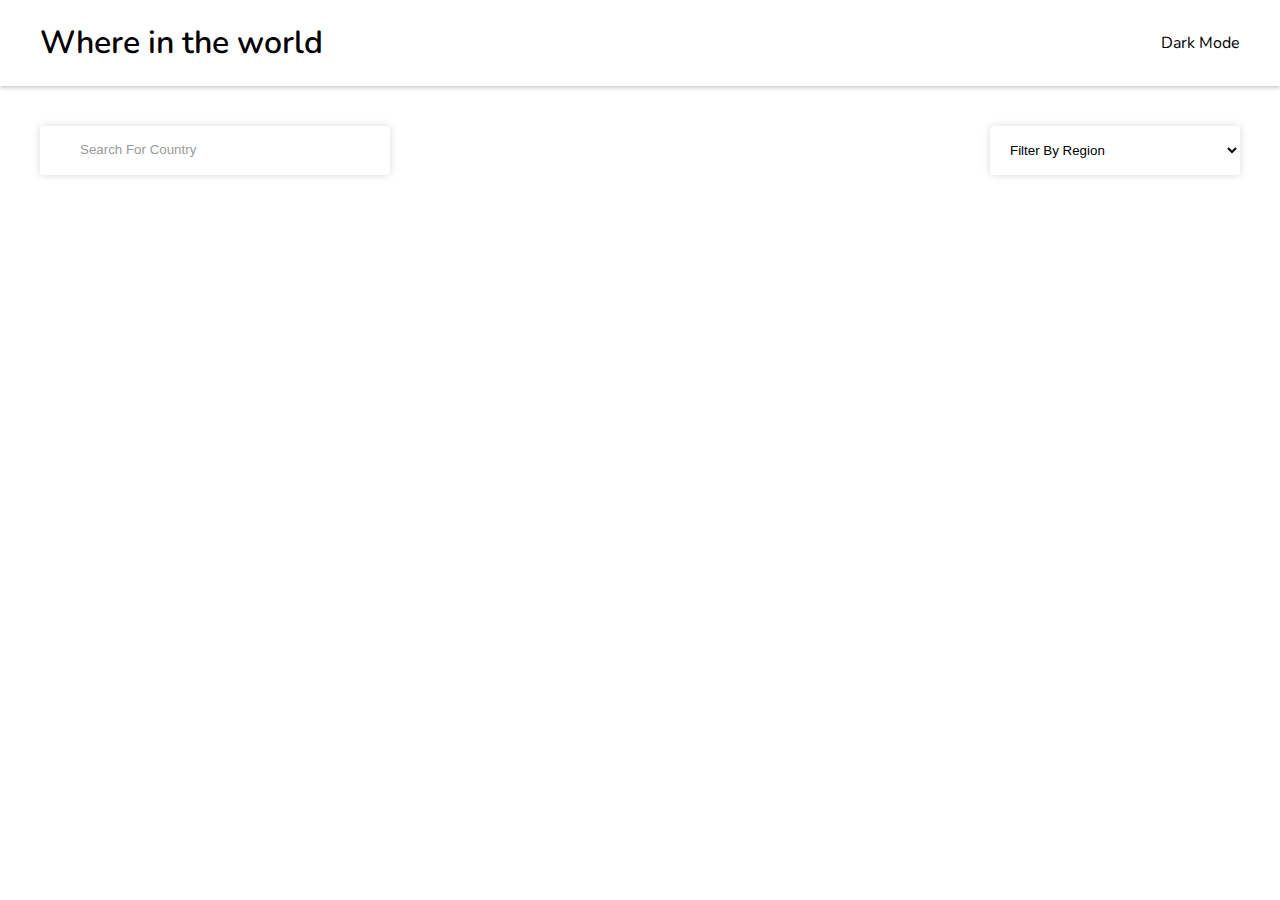
<file: index.html>
<!DOCTYPE html>
<html lang="fr">
<head>
    <meta charset="UTF-8">
    <meta name="viewport" content="width=device-width, initial-scale=1.0">
    <link rel="stylesheet" href="https://cdnjs.cloudflare.com/ajax/libs/font-awesome/6.4.2/css/all.min.css" integrity="sha512-z3gLpd7yknf1YoNbCzqRKc4qyor8gaKU1qmn+CShxbuBusANI9QpRohGBreCFkKxLhei6S9CQXFEbbKuqLg0DA==" crossorigin="anonymous" referrerpolicy="no-referrer" />
    <link rel="stylesheet" href="style.css">
    <link href="https://fonts.googleapis.com/css?family=Nunito:200,300,regular,500,600,700,800" rel="stylesheet" />
    <title>REST COUNTRIES API</title>
</head>
<body>
    <header class="header-container">
        <div class="header-content">
            <h1 class="title">Where in the world</h1>
            <p class="theme-changer"><i class="fa-regular fa-moon"></i>&nbsp; &nbsp; Dark Mode</p>
        </div>
    </header>
    <main>
        <div class="search-filter-container">
            <div class="search-container">
                <i class="fa-solid fa-magnifying-glass"></i>
                <input class="search-country" type="text" placeholder="Search For Country">
            </div>
            <select class="filter-by-region">
                <option value="all" selected>Filter By Region</option>
                <option value="Africa">AFRICA</option>
                <option value="Americas">AMERICAS</option>
                <option value="Asia">ASIA</option>
                <option value="Europe">EUROPE</option>
                <option value="Oceania">OCEANIA</option>
            </select>
        
        </div>
        
        <div class="countries-container"></div>
    </main>

    <script src="script.js"></script>
</body>
</html>
</file>
<file: style.css>
*{
    box-sizing: border-box;
}

body{
    --background-color:white;
    --text-color:black;
    --elements-color:white;
    margin: 0;
    font-family: Nunito, sans-serif;
    background-color: var(--background-color);
    color: var(--text-color);
}

body.dark {
    --background-color:hsl(207, 26%, 17%);
    --text-color:white;
    --elements-color:hsl(207, 26%, 22%);  
}



.theme-changer{
    cursor: pointer;
}

main{
    padding: 24px;
}

a {
    text-decoration-line: none;
    color: inherit;
}

.header-container{
    box-shadow: 0 2px 4px 0px rgba(0, 0, 0, 0.2);
    padding-inline: 24px;
    background-color: var(--elements-color);
}

.header-content{
    display: flex;
    align-items: center;
    justify-content: space-between;
    max-width: 1200px;
    margin-inline: auto;
}

.title{
    font-weight: 600;
}

.countries-container {
    max-width: 1200px;
    margin-inline: auto;
    margin-top: 16px;
    display: flex;
    gap: 64px;
    flex-wrap: wrap;
    margin-inline: auto;
    justify-content: space-between;
}

.country-card{
    display: inline-block;
    width: 250px;
    border-radius: 4px;
    overflow: hidden;
    padding-bottom: 18px;
    box-shadow: 0 0 8px 0px rgba(0, 0, 0, 0.2);
    transition: all 0.2s ease-in-out;
    background-color: var(--elements-color);
}

.country-card:hover {
    transform: scale(1.03);
    box-shadow: 0 0 16px 0px rgba(0, 0, 0, 0.2);
}

.card-title{
    font-size: 24px;
    margin-block: 16px;
}

.card-text{
    padding-inline: 16px;
}

.card-text p {
    margin-block: 8px;
}

.country-card img{
    width: 100%;
}

.fa-moon{
    cursor: pointer;
}

.search-filter-container{
    max-width: 1200px;
    margin-inline: auto;
    margin-top: 16px;
    margin-bottom: 48px;
    display: flex;
    justify-content: space-between;
    gap: 24px;
}

.search-container{
    box-shadow: 0 0 8px 0px rgba(0, 0, 0, 0.15);
    max-width: 350px;
    width: 100%;
    border-radius: 4px;
    padding-left: 24px;
    color: #999;
    overflow: hidden;
}

.search-container input{
    border: none;
    outline: none;
    padding: 16px;
   width: 90%;
   background-color: inherit;
   color: inherit;
}

.search-container input::placeholder{
    color: #999;
}

.filter-by-region{
    width: 250px;
    padding: 16px;
    border: none;
    outline: none;
    box-shadow: 0 0 8px 0px rgba(0, 0, 0, 0.15);
    border-radius: 4px;
    background-color: var(--elements-color);
    color: var(--text-color);
}
select>option{
    font-weight: bold;
}

.none{
    display: none;
}



@media(max-width: 768px){
    .countries-container{
        justify-content: center;
    }

    .title{
        font-size: 16px;
    }

    .header-content p{
        font-size: 12px;
    }

    .search-filter-container {
        flex-direction: column;
    }
}
</file>
